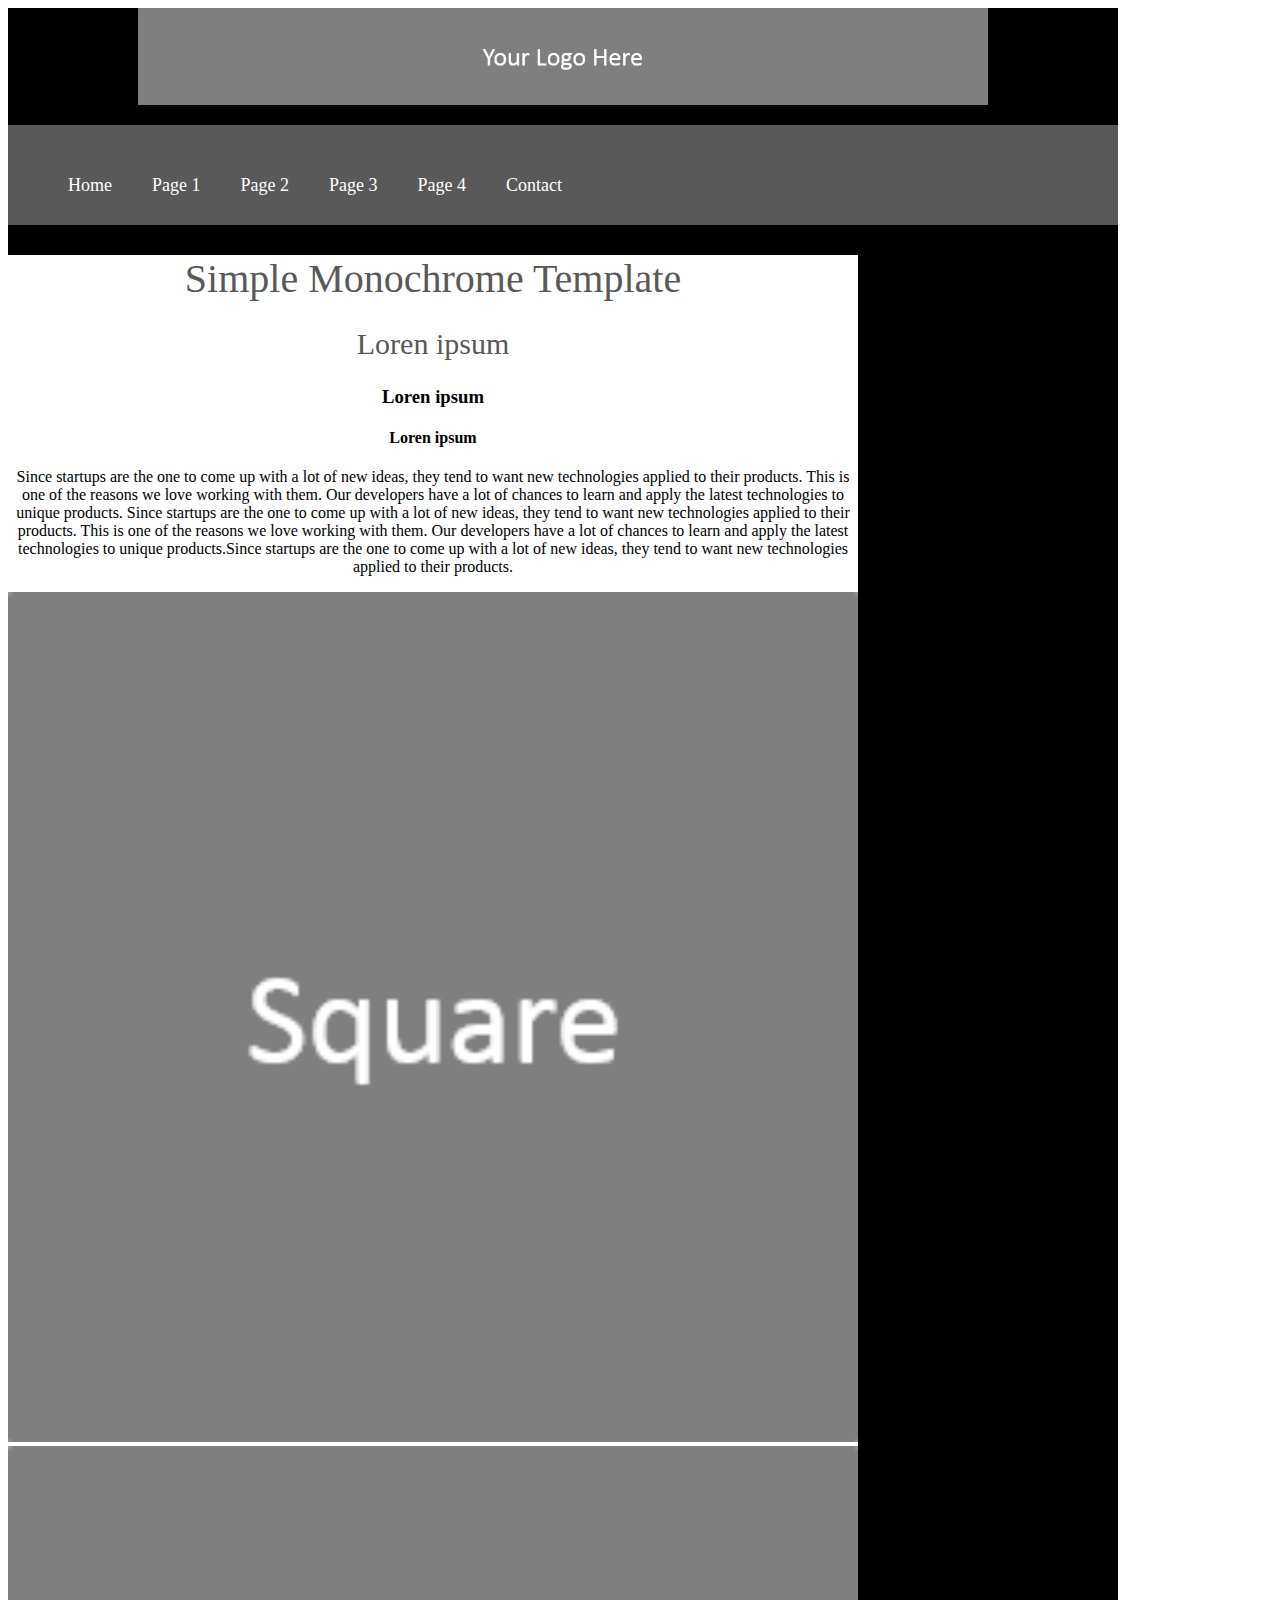
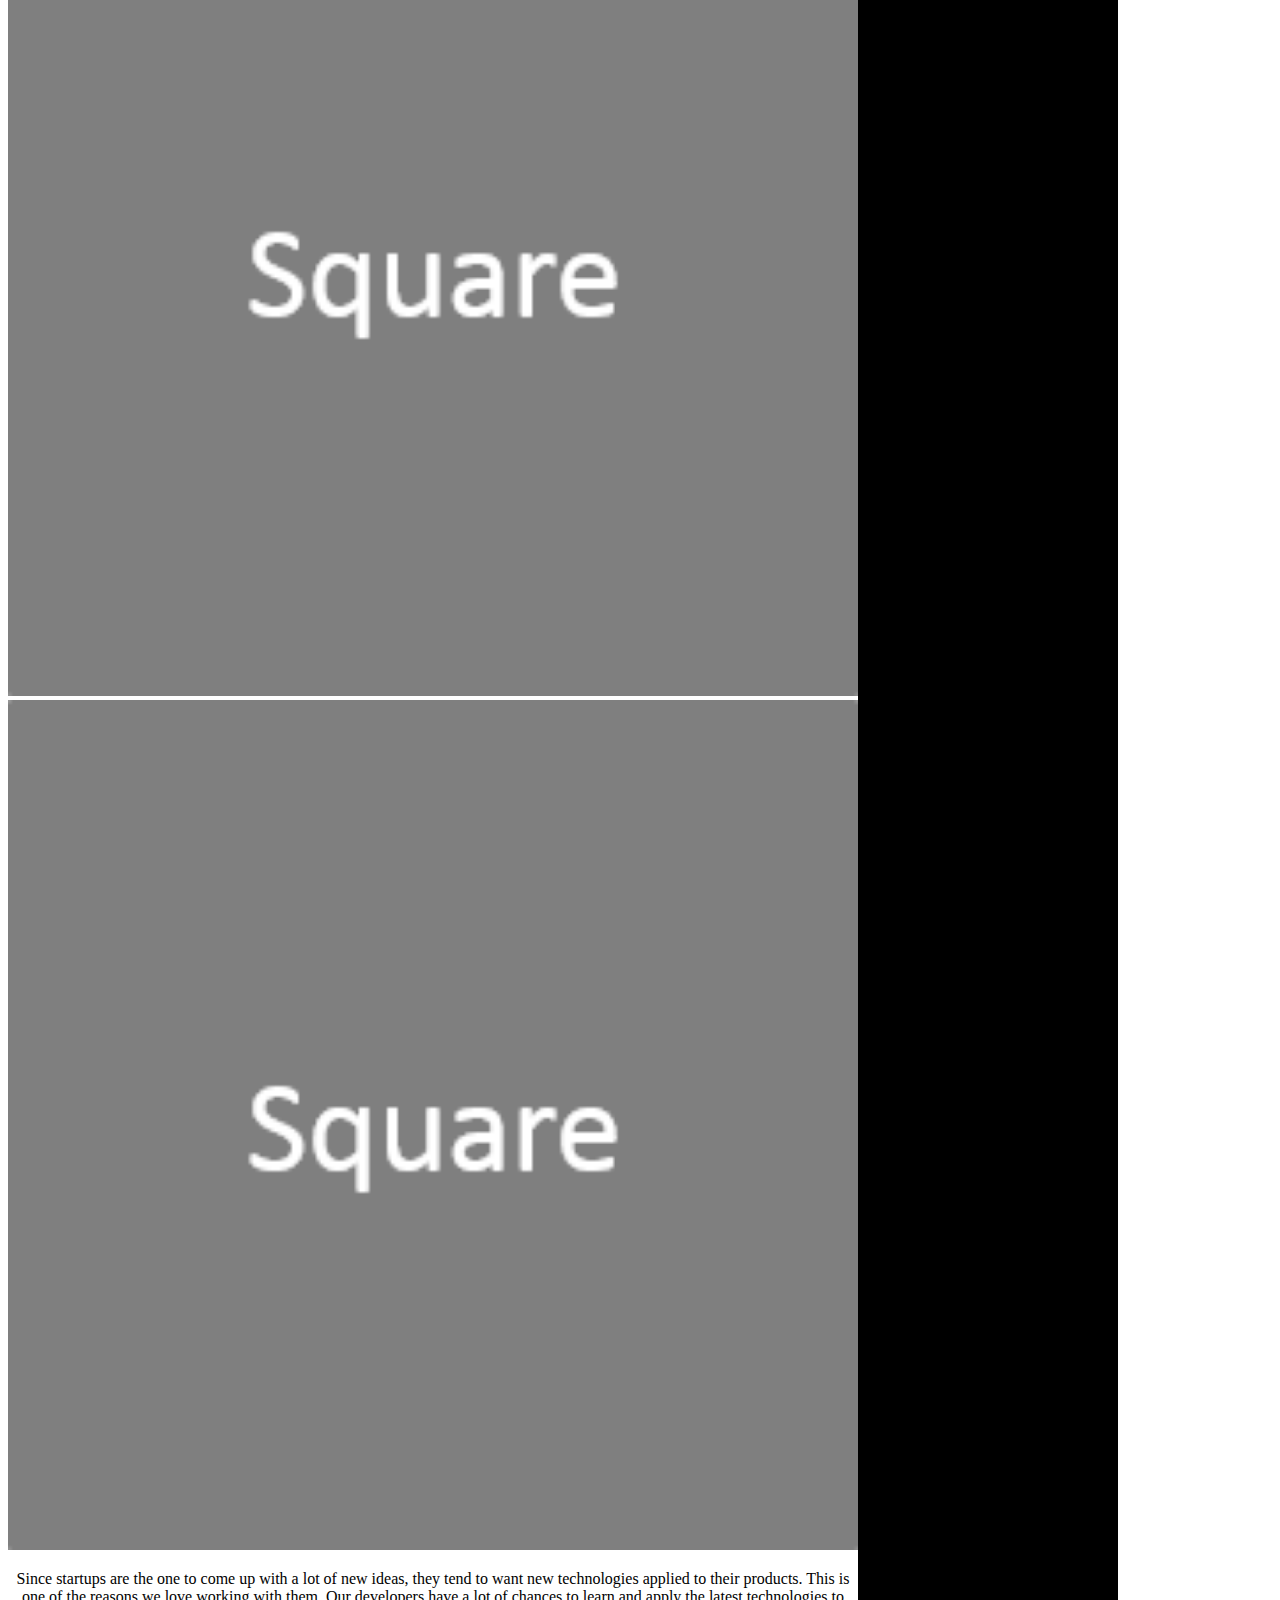
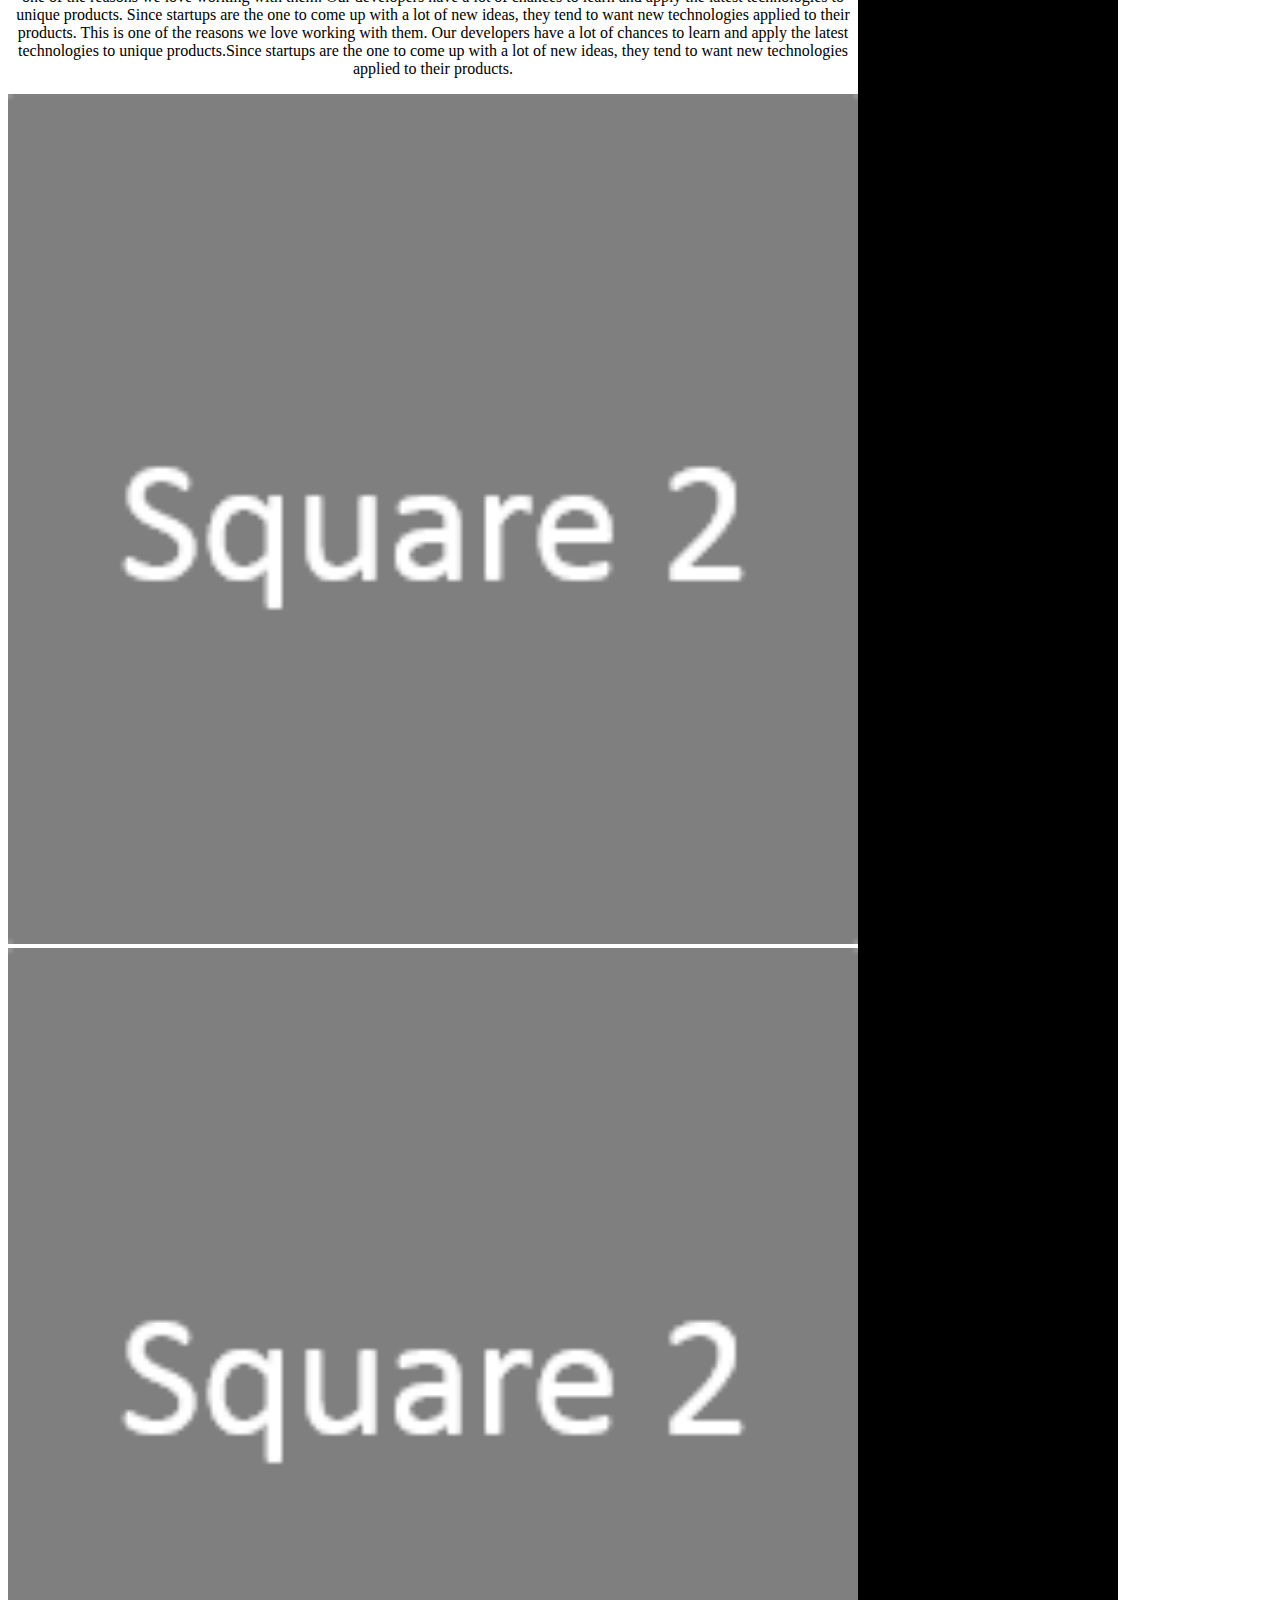
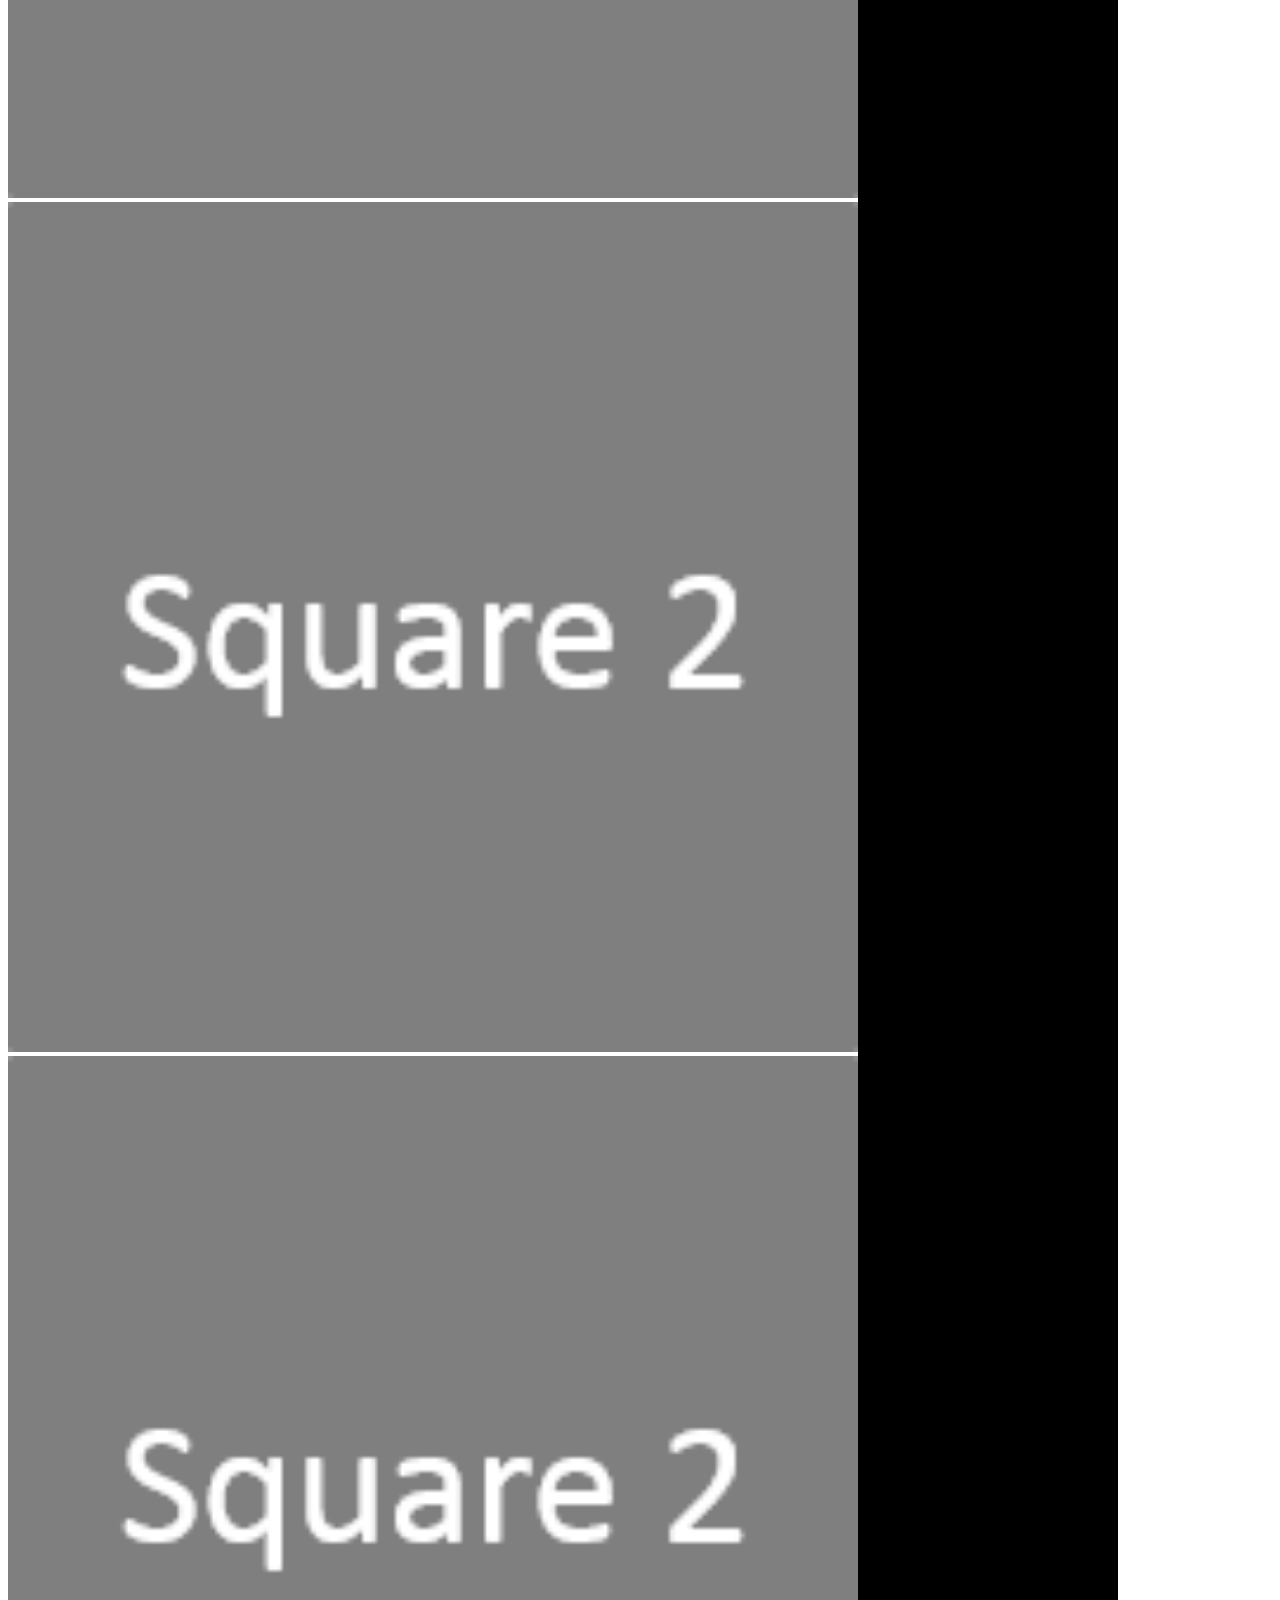
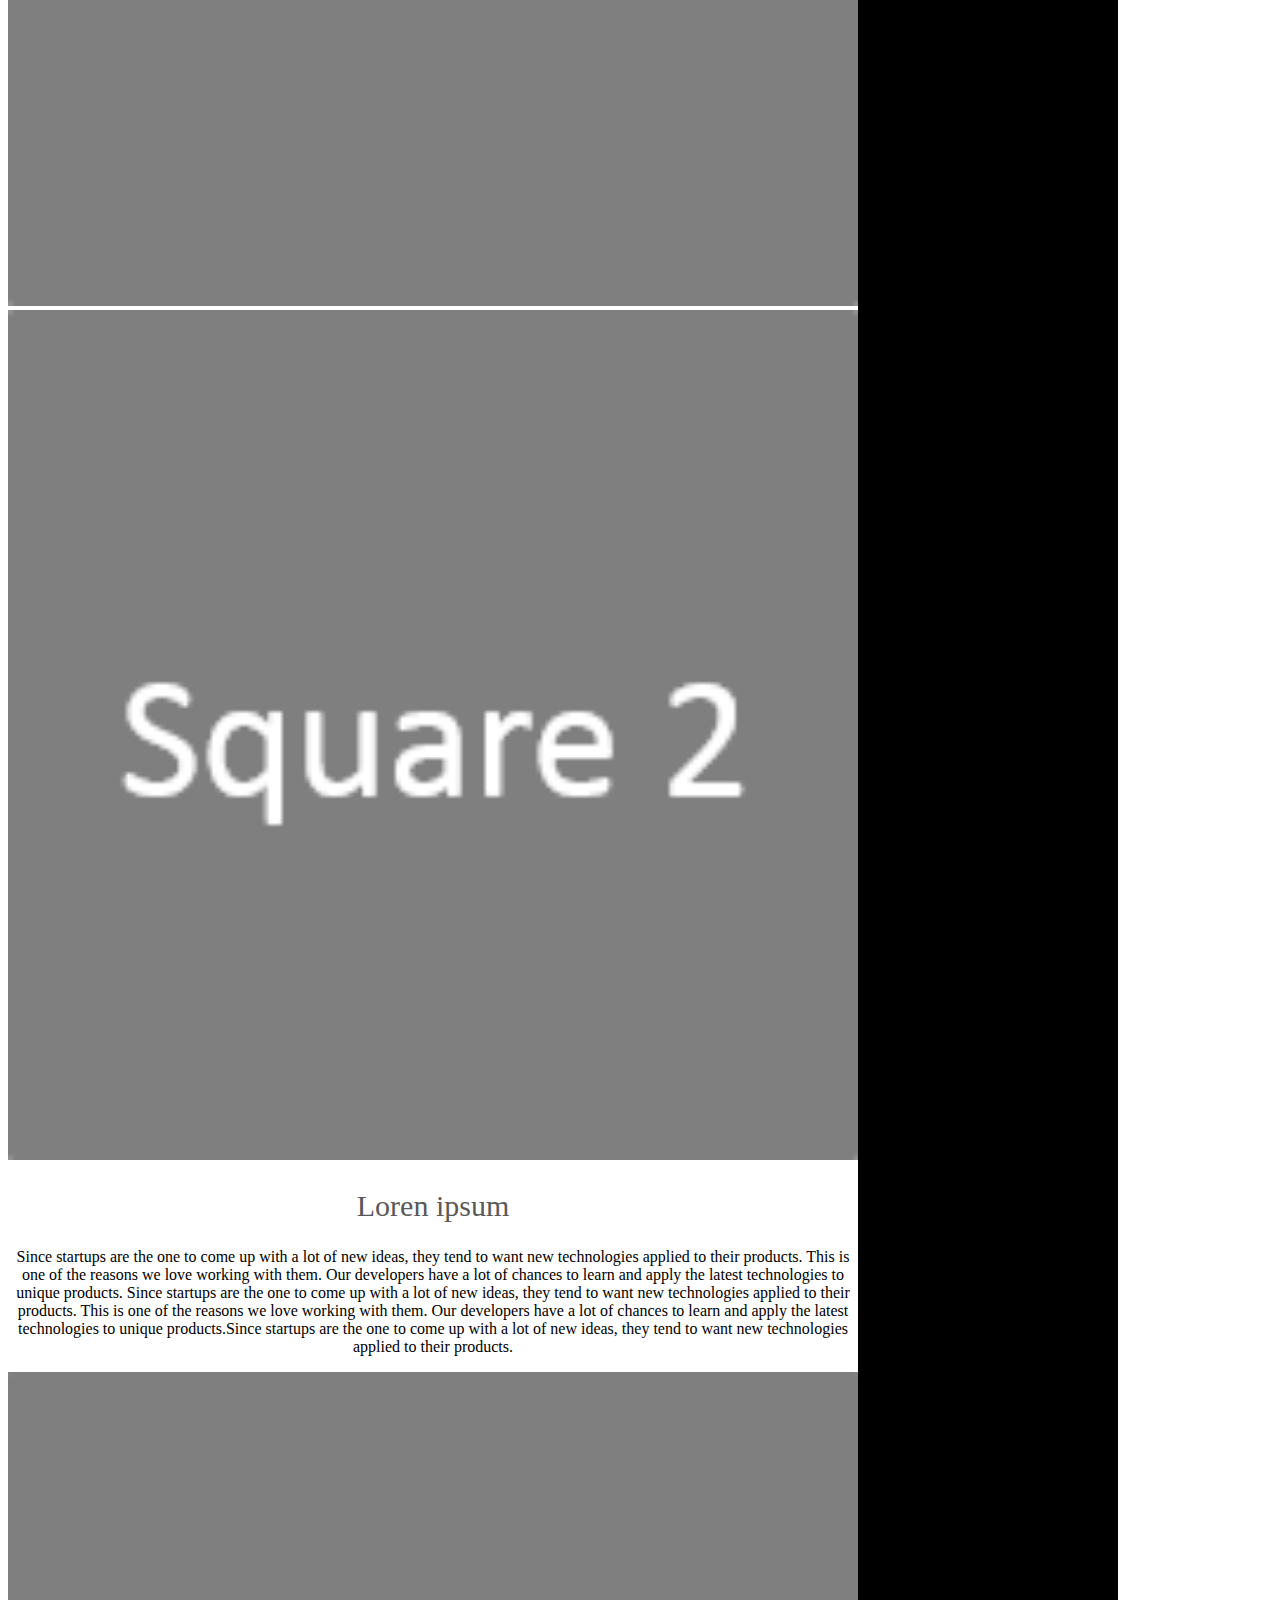
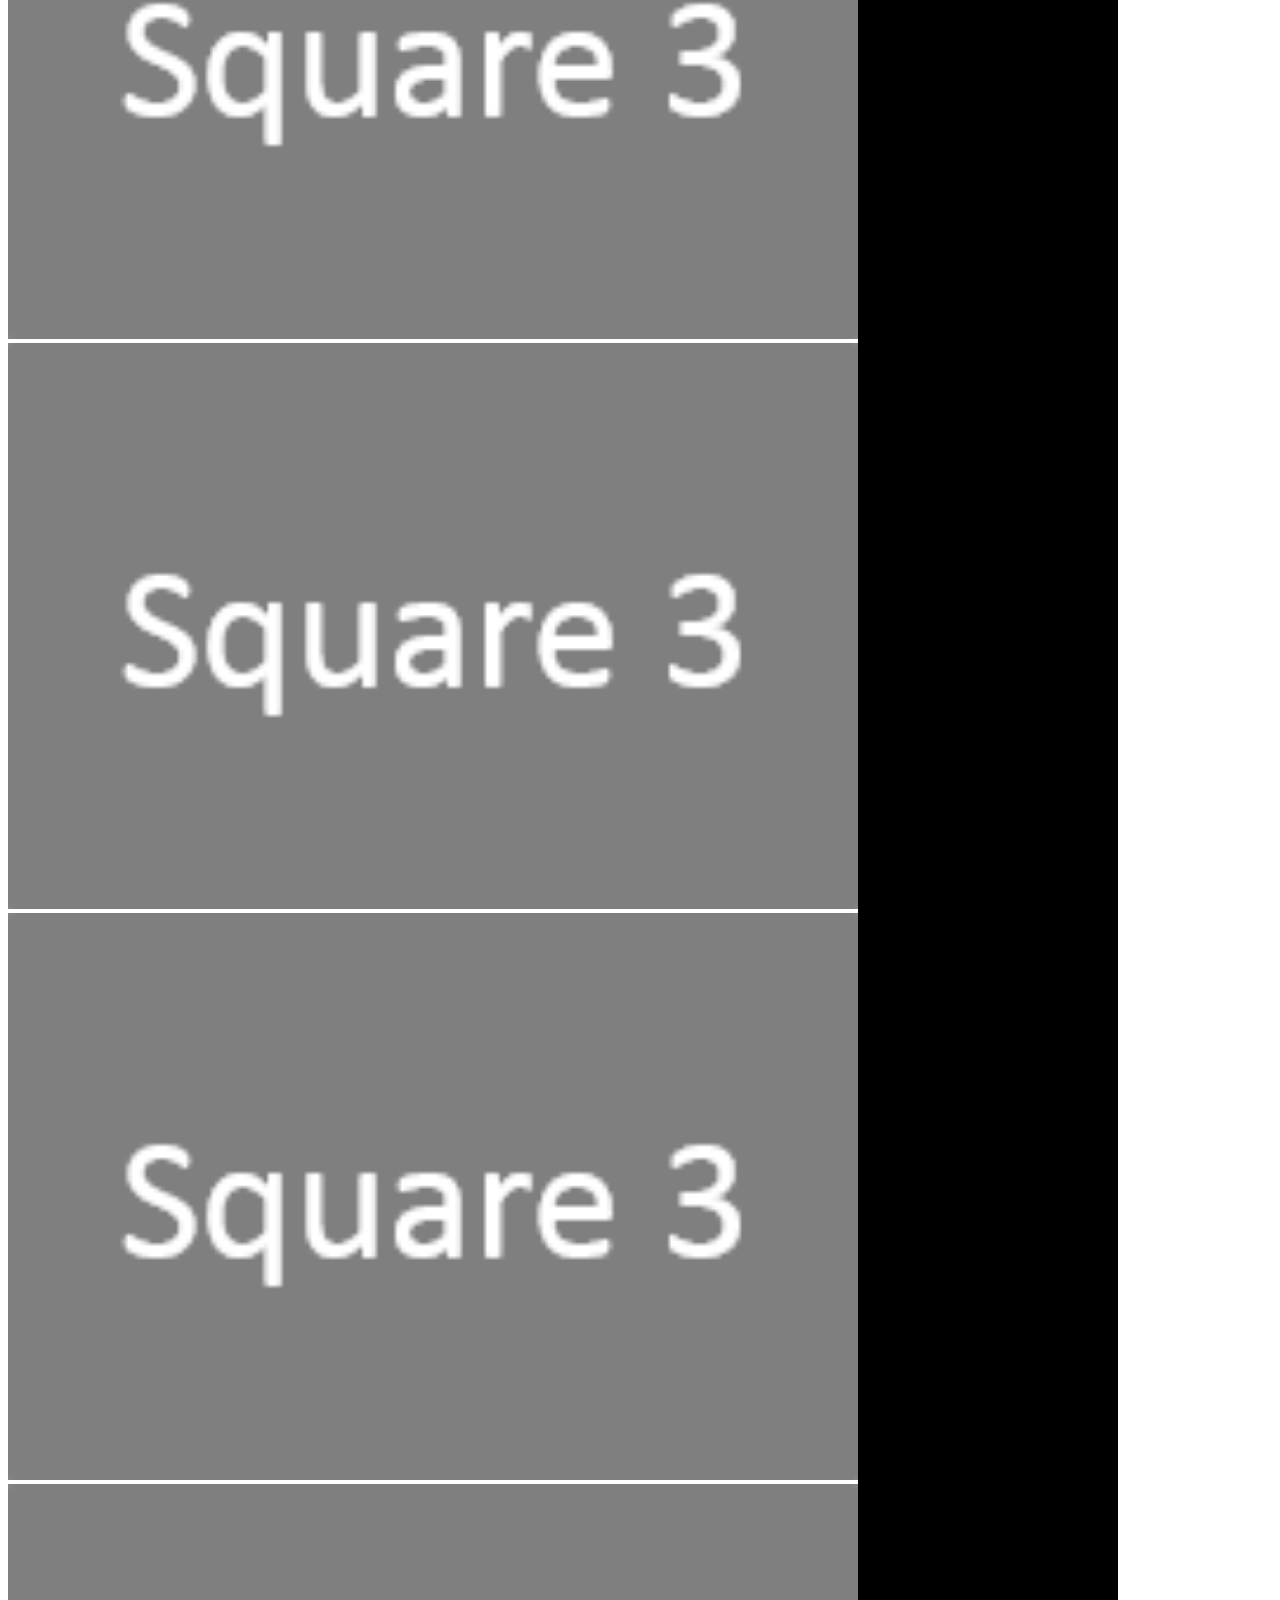
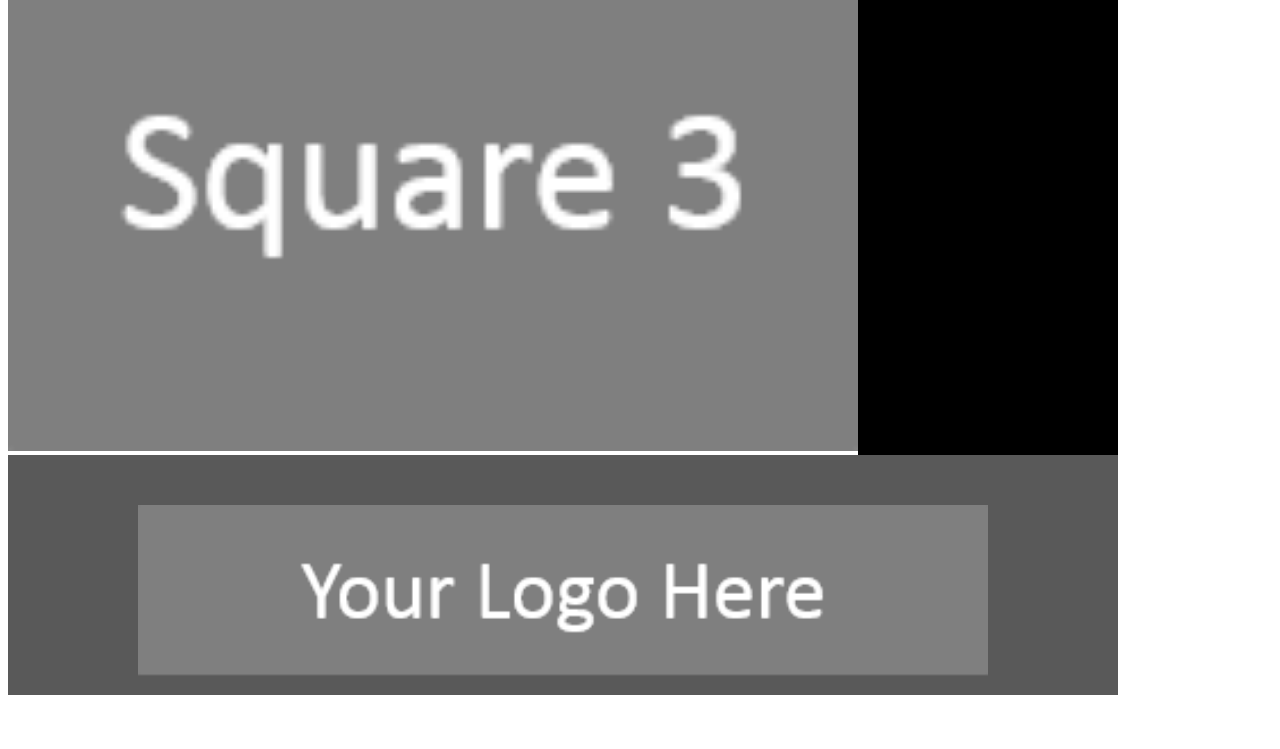
<file: greyshade/greshade/index.html>
<!DOCTYPE html>
<html>
<head>
	<title>Greshade</title>
	
	<link rel="stylesheet" href="css/style.css">
</head>
<body>
<div class="container">
		<img src="images/logo.png">	
		<div class="main-menu">	
			<ul class="nav">
				<li><a href="#">Home</a></li>
				<li><a href="#">Page 1</a></li>
				<li><a href="#">Page 2</a></li>
				<li><a href="#">Page 3</a></li>
				<li><a href="#">Page 4</a></li>
				<li><a href="#">Contact</a></li>		
			</ul>
		</div>
		<div class="content">
				<h1 >Simple Monochrome Template</h1>
				<p><h2>Loren ipsum</h2></p>
				<p><h3>Loren ipsum</h3><p>
				<p><h4>Loren ipsum</h4></p>
				<p>Since startups are the one to come up with a lot of new ideas, they tend to want new technologies applied to their products. This is one of the reasons we love working with them. Our developers have a lot of chances to learn and apply the latest technologies to unique products. Since startups are the one to come up with a lot of new ideas, they tend to want new technologies applied to their products. This is one of the reasons we love working with them. Our developers have a lot of chances to learn and apply the latest technologies to unique products.Since startups are the one to come up with a lot of new ideas, they tend to want new technologies applied to their products.</p>
			<div class="images">
				<img src="images/square1.png" alt="">
				<img src="images/square1.png" alt="">
				<img src="images/square1.png" alt="">
			</div>

				<p>Since startups are the one to come up with a lot of new ideas, they tend to want new technologies applied to their products. This is one of the reasons we love working with them. Our developers have a lot of chances to learn and apply the latest technologies to unique products. Since startups are the one to come up with a lot of new ideas, they tend to want new technologies applied to their products. This is one of the reasons we love working with them. Our developers have a lot of chances to learn and apply the latest technologies to unique products.Since startups are the one to come up with a lot of new ideas, they tend to want new technologies applied to their products.</p>
			<div class="images">
				<img src="images/square2.png">
				<img src="images/square2.png">
				<img src="images/square2.png">
				<img src="images/square2.png">
				<img src="images/square2.png">
			</div>
				<p><h2>Loren ipsum</h2></p>
				<p>Since startups are the one to come up with a lot of new ideas, they tend to want new technologies applied to their products. This is one of the reasons we love working with them. Our developers have a lot of chances to learn and apply the latest technologies to unique products. Since startups are the one to come up with a lot of new ideas, they tend to want new technologies applied to their products. This is one of the reasons we love working with them. Our developers have a lot of chances to learn and apply the latest technologies to unique products.Since startups are the one to come up with a lot of new ideas, they tend to want new technologies applied to their products.</p>
			<div class="images">
				<img src="images/square3.png">
				<img src="images/square3.png">
				<img src="images/square3.png">
				<img src="images/square3.png">
			</div>
		</div>
	<div class="footer">
		<img src="images/logo-footer.png" alt="">		
		<div class="nav-footer">
			<ul>
					<li><a href="#" style="border: 0px;>Home</a></li>
					<li><a href="#">Page 1</a></li>
					<li><a href="#">Page 2</a></li>
					<li><a href="#">Page 3</a></li>		
					<li><a href="#">Contact</a></li>
			</ul>
			<div class="" style="clear: both;"></div>
		</div>
		<p>&copy;2014 Simple Monochrome Template</p>
	</div>
</div>
</body>
</html>
</file>
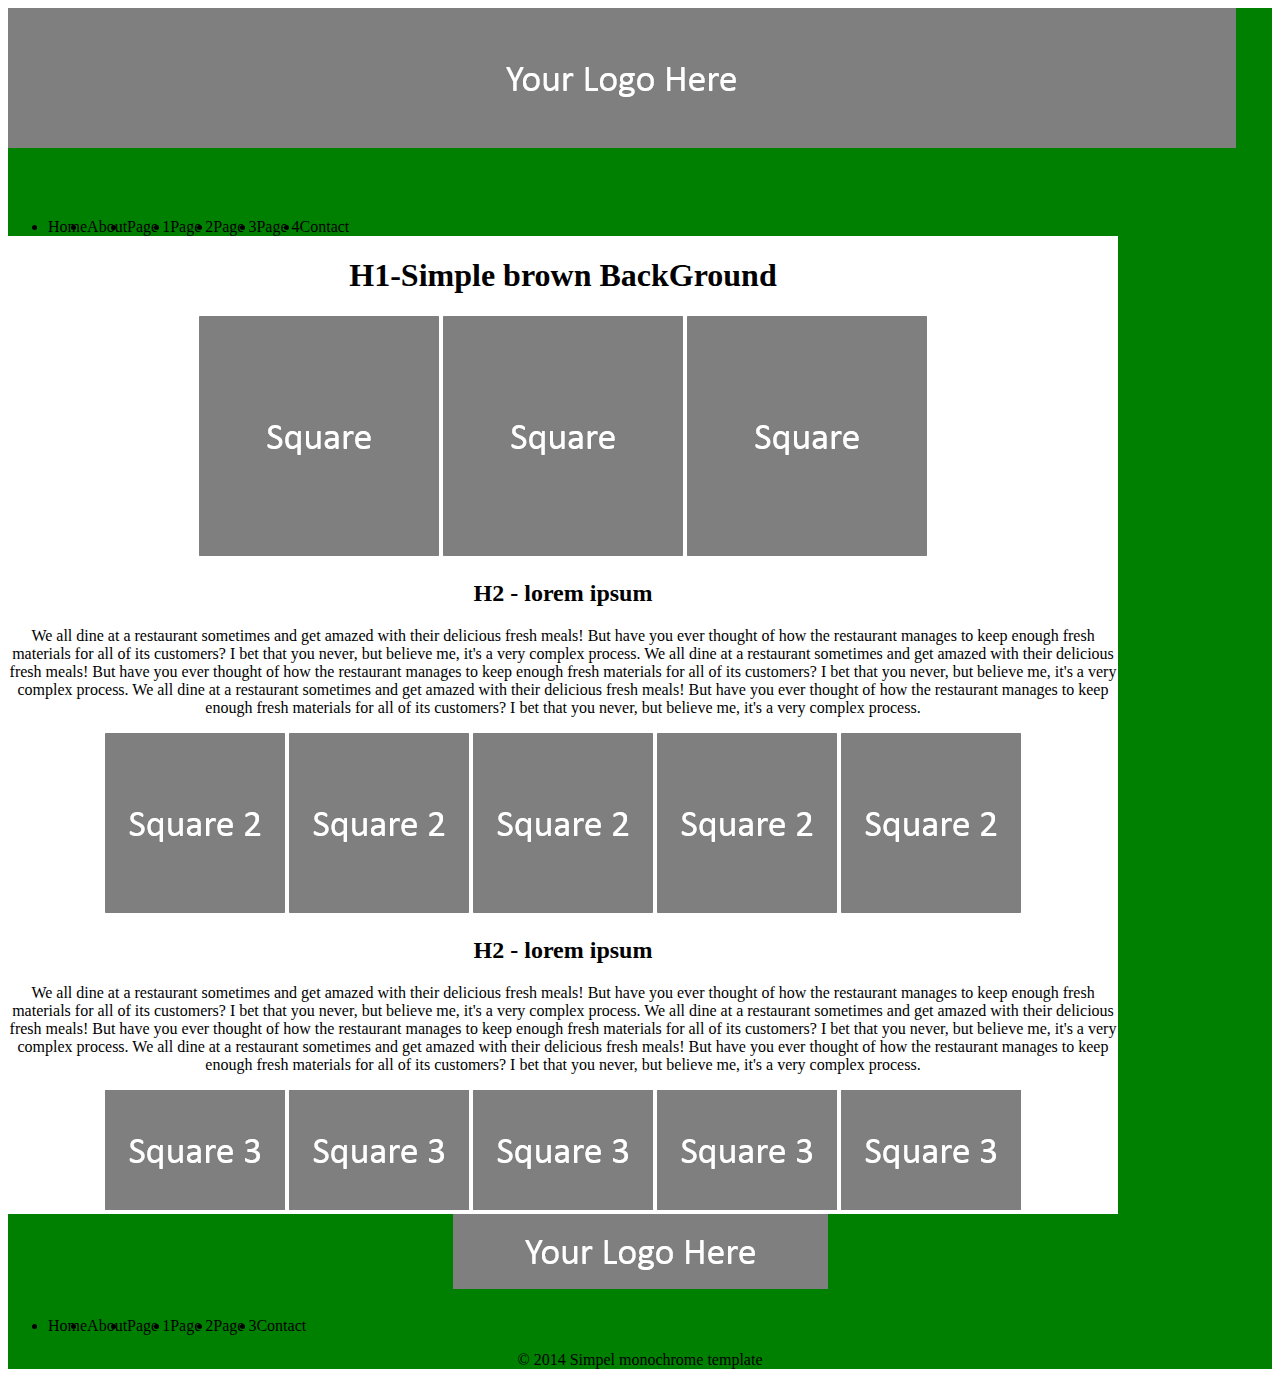
<file: simple-brown/simplebrown.html>
<!DOCTYPE html>
<html>
<head>
	<title>Simple Brown</title>
	<link rel="stylesheet" type="text/css" href="css/style.css">
</head>
<body>
<div class="container">
	<div class="banner">
		<img src="images/logo.png" alt="">
	</div>
	<div class="menu">
		<ul>
			<li>Home</li>
			<li>About</li>
			<li>Page 1</li>
			<li>Page 2</li>
			<li>Page 3</li>
			<li>Page 4</li>
			<li>Contact</li>
		</ul>
		<div class="" style="clear: both;"></div>
	</div>
	<div class="main content1">
		<h1>H1-Simple brown BackGround</h1>
		<img src="images/square1.png" alt="">
		<img src="images/square1.png" alt="">
		<img src="images/square1.png" alt="">

	</div>
	<div class="main content2">
	<h2>H2 - lorem ipsum</h2>
	<p>
		We all dine at a restaurant sometimes and get amazed with their delicious fresh meals! But have you ever thought of how the restaurant manages to keep enough fresh materials for all of its customers? I bet that you never, but believe me, it's a very complex process. We all dine at a restaurant sometimes and get amazed with their delicious fresh meals! But have you ever thought of how the restaurant manages to keep enough fresh materials for all of its customers? I bet that you never, but believe me, it's a very complex process.
		We all dine at a restaurant sometimes and get amazed with their delicious fresh meals! But have you ever thought of how the restaurant manages to keep enough fresh materials for all of its customers? I bet that you never, but believe me, it's a very complex process.
	</p>

	<img src="images/square2.png" alt="">
	<img src="images/square2.png" alt="">
	<img src="images/square2.png" alt="">
	<img src="images/square2.png" alt="">
	<img src="images/square2.png" alt="">	
	</div>

	<div class="main content3">
	<h2>H2 - lorem ipsum</h2>
	<p>
		We all dine at a restaurant sometimes and get amazed with their delicious fresh meals! But have you ever thought of how the restaurant manages to keep enough fresh materials for all of its customers? I bet that you never, but believe me, it's a very complex process. We all dine at a restaurant sometimes and get amazed with their delicious fresh meals! But have you ever thought of how the restaurant manages to keep enough fresh materials for all of its customers? I bet that you never, but believe me, it's a very complex process.
		We all dine at a restaurant sometimes and get amazed with their delicious fresh meals! But have you ever thought of how the restaurant manages to keep enough fresh materials for all of its customers? I bet that you never, but believe me, it's a very complex process.
	</p>

	<img src="images/square3.png" alt="">
	<img src="images/square3.png" alt="">
	<img src="images/square3.png" alt="">
	<img src="images/square3.png" alt="">
	<img src="images/square3.png" alt="">	
	</div>

	<div class="footer menu">
		<img src="images/logo-footer.png" alt="">
		<ul class ="menu1">
			<li>Home</li>
			<li>About</li>
			<li>Page 1</li>
			<li>Page 2</li>
			<li>Page 3</li>			
			<li>Contact</li>
		</ul>
		<div class="" style="clear: both;"></div>
	</div>
	<p>&copy; 2014 Simpel monochrome template </p>


</div>
</body>
</html>
</file>
<file: greyshade/greshade/css/style.css>
.container img{
	text-align: center;
	width: 850px;
}

.container{
	text-align: center;
	background: black;
	width: 1110px;
}
.content{
	background: white;
	width: 850px;
	text-align: center;
}


.footer{
	text-align: center;
	list-style-type: none;
	text-decoration: none
}
.images{
	text-align: center;
}
.content h1{
			color:#595959;
			text-align: center;
			font-weight: 200;
			font-size: 40px;
			margin: 5px
		}
.content h2{
			color: #595959;
			font-weight: normal;
			font-size: 30px
		}
.main-menu{ 
			width: 100%;
			height: 100px;
			background: url('../images/bg-navigation.png') repeat center;
			margin-bottom: 30px;}
.main-menu .nav{list-style-type: none}
.main-menu .nav li{float: left}
.main-menu .nav li a{
			line-height: 120px;
			padding: 0px 20px;
			color: white;
			font-size: 18px;
			font-weight: 500;
			text-decoration: none
		}
.footer {
	color: white;
	height: 150px;
	padding-top: 50px;
	padding-bottom: 40px;
	background: url('../images/bg-navigation.png') repeat center;
	
}
.nav-footer img{
	margin: 10px 15px 15px 15px;
	height: 50px;
	width: 20px;
}
.nav-footer{
	text-align: center;
}
.nav-footer ul{
	width: 400px;
	margin: 0px auto;

	text-align: center;
}
.nav-footer ul li{
	list-style: none;	
	float: left;
	display: block;
}
.nav-footer ul li a{
	color: white;
	padding: 0px 9px;
	border-left: 1px solid white;
	text-decoration: none;
	text-align: center;
}
.nav-footer p{
			display: inline-block;
			text-align: center;
}
</file>
<file: simple-brown/css/style.css>
.container{
	background: green;
	text-align: center;
}
.main {
	background: white;
	text-align: center;
	width: 1110px;	
	float: left;
}
.banner{
	padding-bottom: 50px;
	width: 1110px;
	text-align: center;
}
@font-face {
  font-family: 'Blowhole';
  src: url('../font/Blowhole.otf');
}
.menu ul li{
	
	text-align: center;
	float:left;
}
span{
	color: yellow;
}
.no-float {
    clear: both;
}
.menu1 {
	text-align: center;;
}
</file>
